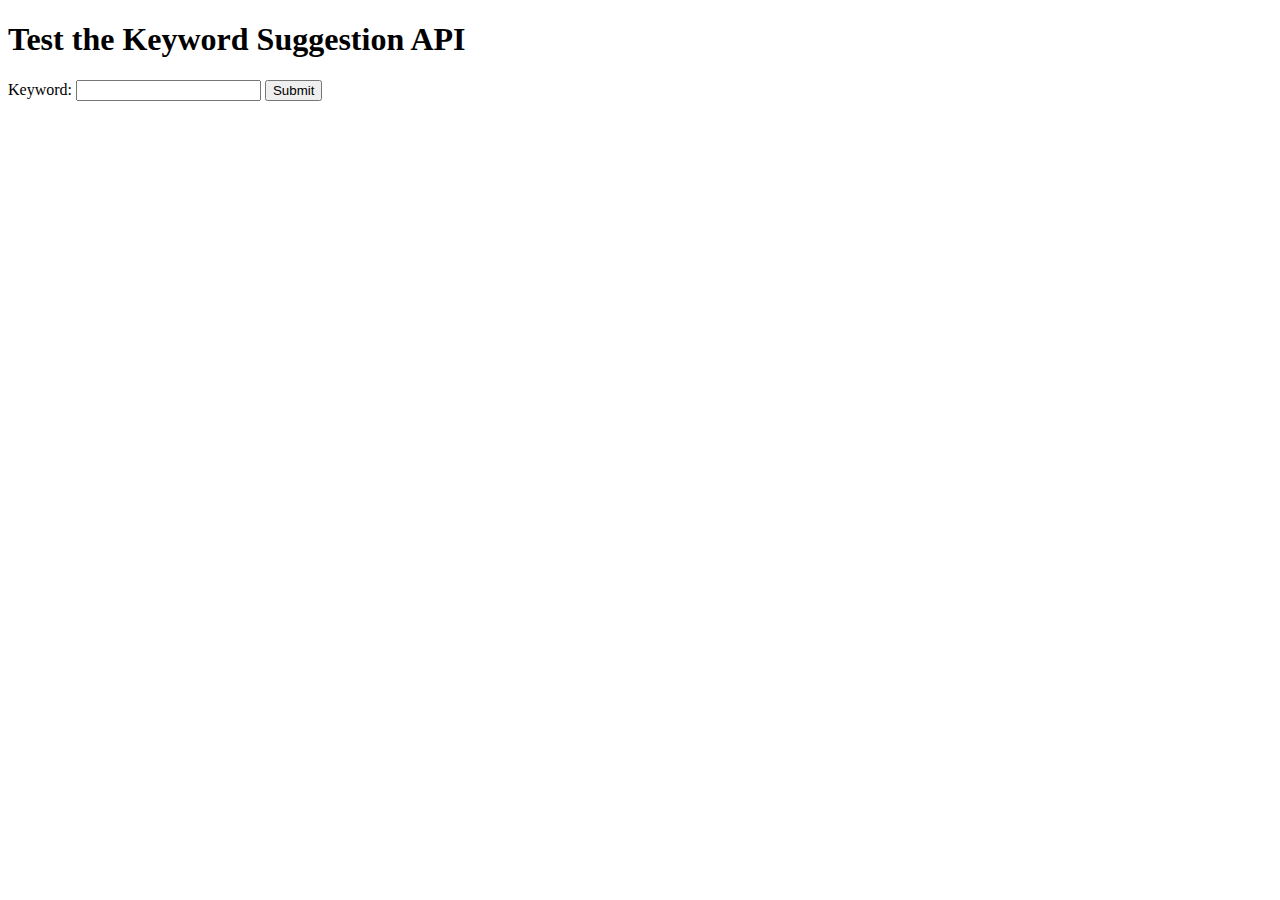
<file: templates/test.html>
<!DOCTYPE html>
<html lang="en">
<head>
  <meta charset="UTF-8">
  <meta name="viewport" content="width=device-width, initial-scale=1.0">
  <title>Keyword Suggestion API Test</title>
</head>
<body>
  <h1>Test the Keyword Suggestion API</h1>
  <form id="keywordForm">
    <label for="keyword">Keyword:</label>
    <input type="text" id="keyword" name="keyword" required>
    <button type="submit">Submit</button>
  </form>
  <pre id="response"></pre>

  <script>
    document.getElementById('keywordForm').addEventListener('submit', async (event) => {
      event.preventDefault();
      const keyword = document.getElementById('keyword').value;

      const response = await fetch('http://127.0.0.1:5000/api/keywords', {
        method: 'POST',
        headers: { 'Content-Type': 'application/json' },
        body: JSON.stringify({ keyword }),
      });

      const result = await response.json();
      document.getElementById('response').textContent = JSON.stringify(result, null, 2);
    });
  </script>
</body>
</html>
</file>
